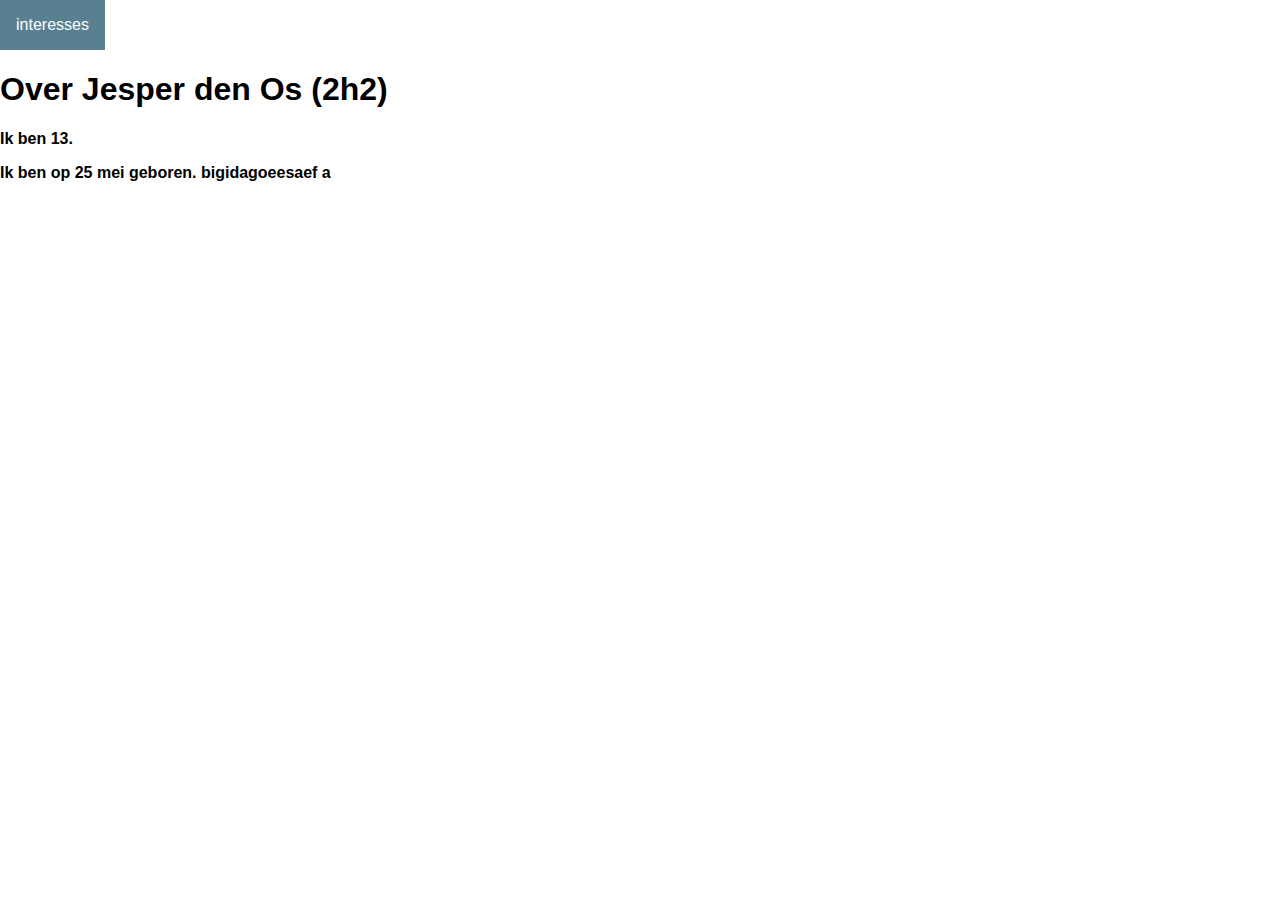
<file: index.html>
<!DOCTYPE html>
<html>
<head>
<meta name="viewport" content="width=device-width, initial-scale=1">
<style>
.dropbtn {
  background-color: #598091;
  color: white;
  padding: 16px;
  font-size: 16px;
  border: none;
  cursor: pointer;
}

.dropbtn:hover, .dropbtn:focus {
  background-color: #598091;
}

#myInput {
  box-sizing: border-box;
  background-image: url('searchicon.png');
  background-position: 14px 12px;
  background-repeat: no-repeat;
  font-size: 16px;
  padding: 14px 20px 12px 45px;
  border: none;
  border-bottom: 1px solid #ddd;
}

#myInput:focus {outline: 3px solid #ddd;}

.dropdown {
  position: relative;
  display: inline-block;
}

.dropdown-content {
  display: none;
  position: absolute;
  background-color: #598091;
  min-width: 230px;
  overflow: auto;
  border: 1px solid #ddd;
  z-index: 1;
}

.dropdown-content a {
  color: black;
  padding: 12px 16px;
  text-decoration: none;
  display: block;
}

.dropdown a:hover {background-color: #ddd;}

.show {display: block;}
</style>
</head>
<body style="background-color:white;">



<div class="dropdown">
  <button onclick="myFunction()" class="dropbtn">interesses
</button>
  <div id="myDropdown" class="dropdown-content">
    <input type="text" placeholder="Search.." id="myInput" onkeyup="filterFunction()">
    <a href="index.html">over mij</a>
    <a href="pagina2">film</a>
    <a href="hobby">hobby's</a>
    <a href="eten">lievelings eten</a>
    <a href="kleur">lievelings kleur</a>
  </div>
</div>

<script>
/* When the user clicks on the button,
toggle between hiding and showing the dropdown content */
function myFunction() {
  document.getElementById("myDropdown").classList.toggle("show");
}

function filterFunction() {
  var input, filter, ul, li, a, i;
  input = document.getElementById("myInput");
  filter = input.value.toUpperCase();
  div = document.getElementById("myDropdown");
  a = div.getElementsByTagName("a");
  for (i = 0; i < a.length; i++) {
    txtValue = a[i].textContent || a[i].innerText;
    if (txtValue.toUpperCase().indexOf(filter) > -1) {
      a[i].style.display = "";
    } else {
      a[i].style.display = "none";
    }
  }
}
</script>

</body>
</html>





<!DOCTYPE html>
<html>
<head>

</head>
<body>
<h1> Over Jesper den Os (2h2)
<h4>
<p>
<p>

</p>

Ik ben 13.
<p>
Ik ben op 25 mei geboren.

</body>
</html>
 <link rel="stylesheet" href="mystyle.css">

bigidagoeesaef a
</file>
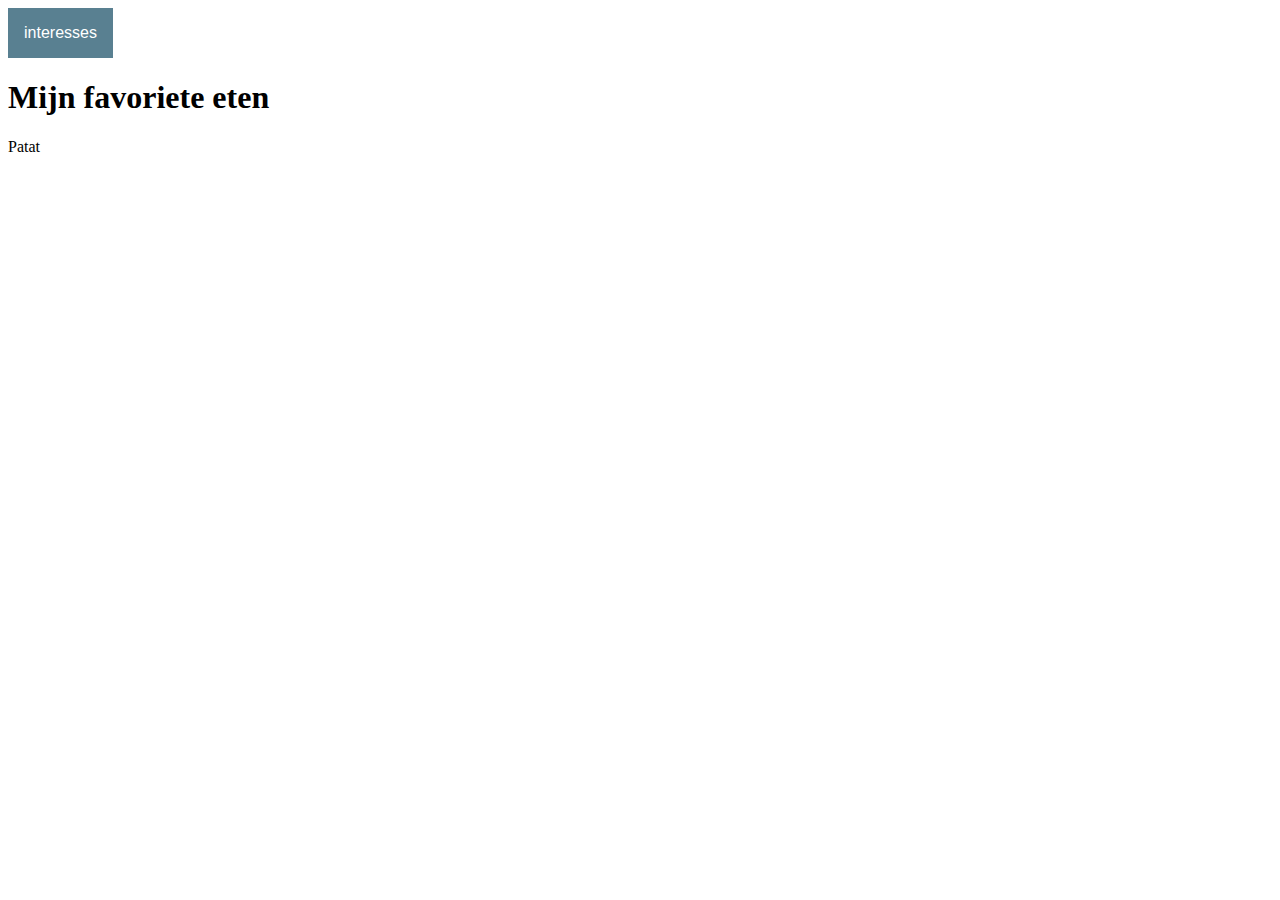
<file: eten.html>
<!DOCTYPE html>
<html>
<head>
<meta name="viewport" content="width=device-width, initial-scale=1">
<style>
.dropbtn {
  background-color: #598091;
  color: white;
  padding: 16px;
  font-size: 16px;
  border: none;
  cursor: pointer;
}

.dropbtn:hover, .dropbtn:focus {
  background-color: #598091;
}

#myInput {
  box-sizing: border-box;
  background-image: url('searchicon.png');
  background-position: 14px 12px;
  background-repeat: no-repeat;
  font-size: 16px;
  padding: 14px 20px 12px 45px;
  border: none;
  border-bottom: 1px solid #ddd;
}

#myInput:focus {outline: 3px solid #ddd;}

.dropdown {
  position: relative;
  display: inline-block;
}

.dropdown-content {
  display: none;
  position: absolute;
  background-color: #598091;
  min-width: 230px;
  overflow: auto;
  border: 1px solid #ddd;
  z-index: 1;
}

.dropdown-content a {
  color: black;
  padding: 12px 16px;
  text-decoration: none;
  display: block;
}

.dropdown a:hover {background-color: #ddd;}

.show {display: block;}
</style>
</head>
<body style="background-color:white;">



<div class="dropdown">
  <button onclick="myFunction()" class="dropbtn">interesses
</button>
  <div id="myDropdown" class="dropdown-content">
    <input type="text" placeholder="Search.." id="myInput" onkeyup="filterFunction()">
    <a href="index.html">over mij</a>
    <a href="pagina2">film</a>
    <a href="hobby">hobby's</a>
    <a href="eten">lievelings eten</a>
    <a href="kleur">lievelings kleur</a>
  </div>
</div>

<script>
/* When the user clicks on the button,
toggle between hiding and showing the dropdown content */
function myFunction() {
  document.getElementById("myDropdown").classList.toggle("show");
}

function filterFunction() {
  var input, filter, ul, li, a, i;
  input = document.getElementById("myInput");
  filter = input.value.toUpperCase();
  div = document.getElementById("myDropdown");
  a = div.getElementsByTagName("a");
  for (i = 0; i < a.length; i++) {
    txtValue = a[i].textContent || a[i].innerText;
    if (txtValue.toUpperCase().indexOf(filter) > -1) {
      a[i].style.display = "";
    } else {
      a[i].style.display = "none";
    }
  }
}
</script>

</body>
</html>





<h1>
Mijn favoriete eten
</h1>
<p>
  Patat
</p>
</file>
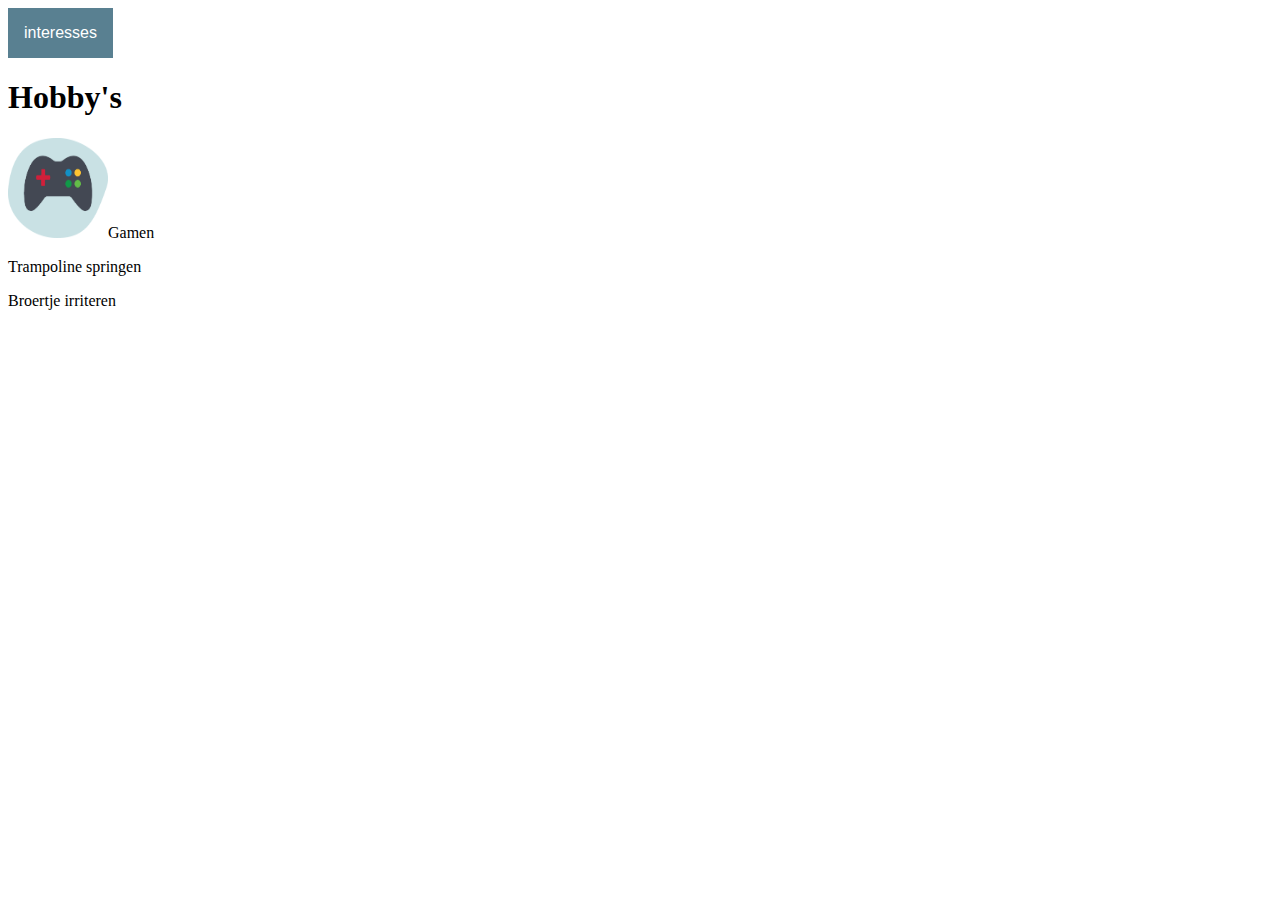
<file: hobby.html>
<!DOCTYPE html>
<html>
<head>
<meta name="viewport" content="width=device-width, initial-scale=1">
<style>
.dropbtn {
  background-color: #598091;
  color: white;
  padding: 16px;
  font-size: 16px;
  border: none;
  cursor: pointer;
}

.dropbtn:hover, .dropbtn:focus {
  background-color: #598091;
}

#myInput {
  box-sizing: border-box;
  background-image: url('searchicon.png');
  background-position: 14px 12px;
  background-repeat: no-repeat;
  font-size: 16px;
  padding: 14px 20px 12px 45px;
  border: none;
  border-bottom: 1px solid #ddd;
}

#myInput:focus {outline: 3px solid #ddd;}

.dropdown {
  position: relative;
  display: inline-block;
}

.dropdown-content {
  display: none;
  position: absolute;
  background-color: #598091;
  min-width: 230px;
  overflow: auto;
  border: 1px solid #ddd;
  z-index: 1;
}

.dropdown-content a {
  color: black;
  padding: 12px 16px;
  text-decoration: none;
  display: block;
}

.dropdown a:hover {background-color: #ddd;}

.show {display: block;}
</style>
</head>
<body style="background-color:white;">



<div class="dropdown">
  <button onclick="myFunction()" class="dropbtn">interesses
</button>
  <div id="myDropdown" class="dropdown-content">
    <input type="text" placeholder="Search.." id="myInput" onkeyup="filterFunction()">
    <a href="index.html">over mij</a>
    <a href="pagina2">film</a>
    <a href="hobby">hobby's</a>
    <a href="pagina2">gezin</a>
    <a href="eten">lievelings eten</a>
    <a href="kleur">lievelings kleur</a>
  </div>
</div>

<script>
/* When the user clicks on the button,
toggle between hiding and showing the dropdown content */
function myFunction() {
  document.getElementById("myDropdown").classList.toggle("show");
}

function filterFunction() {
  var input, filter, ul, li, a, i;
  input = document.getElementById("myInput");
  filter = input.value.toUpperCase();
  div = document.getElementById("myDropdown");
  a = div.getElementsByTagName("a");
  for (i = 0; i < a.length; i++) {
    txtValue = a[i].textContent || a[i].innerText;
    if (txtValue.toUpperCase().indexOf(filter) > -1) {
      a[i].style.display = "";
    } else {
      a[i].style.display = "none";
    }
  }
}
</script>

</body>
</html>


<h1>
  Hobby's
</h1>
<img src="image.png" alt="" width="100" height="100">Gamen
<p>
  Trampoline springen
</p>

<p>
  Broertje irriteren
</p>



</body>
</html>
</file>
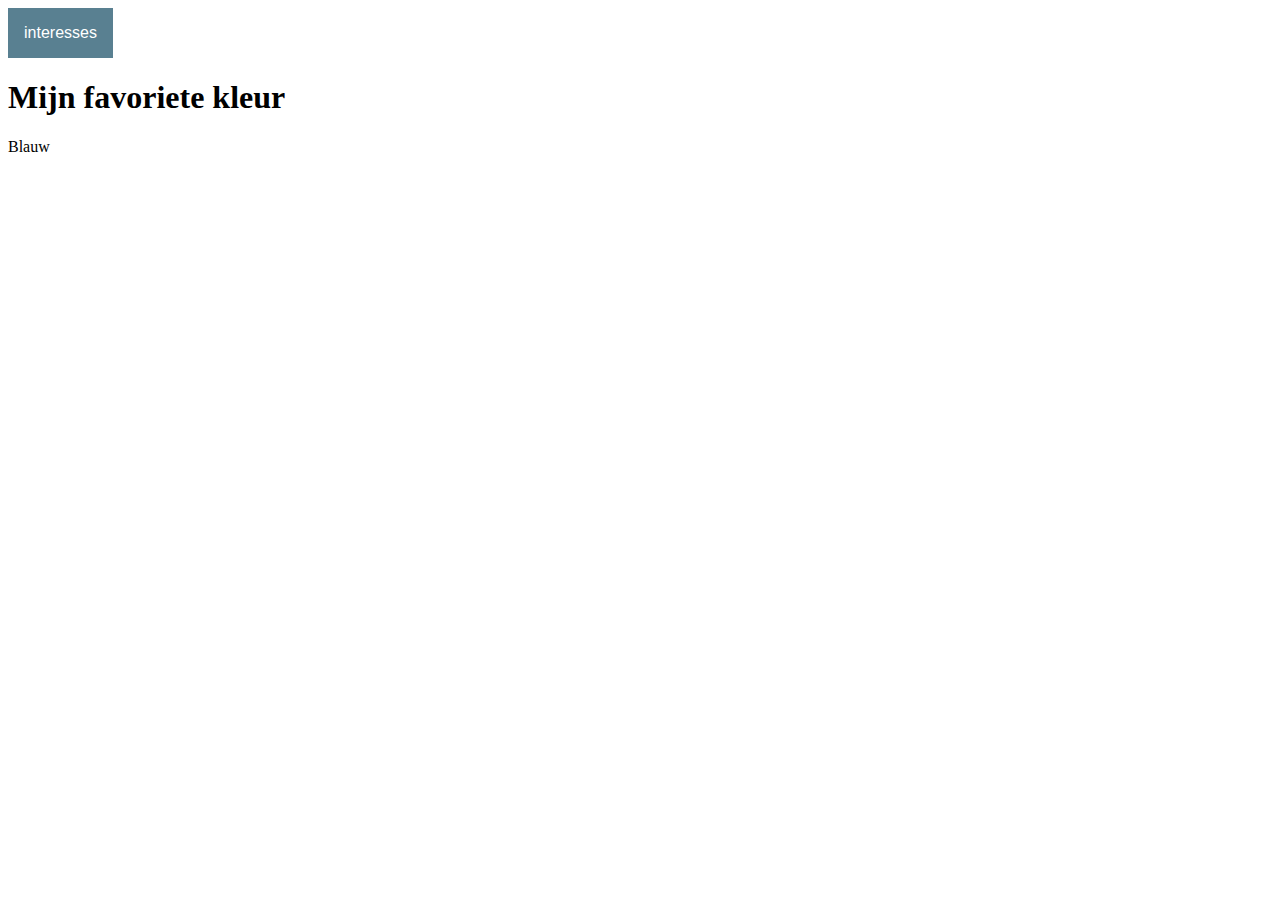
<file: kleur.html>
<!DOCTYPE html>
<html>
<head>
<meta name="viewport" content="width=device-width, initial-scale=1">
<style>
.dropbtn {
  background-color: #598091;
  color: white;
  padding: 16px;
  font-size: 16px;
  border: none;
  cursor: pointer;
}

.dropbtn:hover, .dropbtn:focus {
  background-color: #598091;
}

#myInput {
  box-sizing: border-box;
  background-image: url('searchicon.png');
  background-position: 14px 12px;
  background-repeat: no-repeat;
  font-size: 16px;
  padding: 14px 20px 12px 45px;
  border: none;
  border-bottom: 1px solid #ddd;
}

#myInput:focus {outline: 3px solid #ddd;}

.dropdown {
  position: relative;
  display: inline-block;
}

.dropdown-content {
  display: none;
  position: absolute;
  background-color: #598091;
  min-width: 230px;
  overflow: auto;
  border: 1px solid #ddd;
  z-index: 1;
}

.dropdown-content a {
  color: black;
  padding: 12px 16px;
  text-decoration: none;
  display: block;
}

.dropdown a:hover {background-color: #ddd;}

.show {display: block;}
</style>
</head>
<body style="background-color:white;">



<div class="dropdown">
  <button onclick="myFunction()" class="dropbtn">interesses
</button>
  <div id="myDropdown" class="dropdown-content">
    <input type="text" placeholder="Search.." id="myInput" onkeyup="filterFunction()">
    <a href="index.html">over mij</a>
    <a href="pagina2">film</a>
    <a href="hobby">hobby's</a>
    <a href="eten">lievelings eten</a>
    <a href="kleur">lievelings kleur</a>
  </div>
</div>

<script>
/* When the user clicks on the button,
toggle between hiding and showing the dropdown content */
function myFunction() {
  document.getElementById("myDropdown").classList.toggle("show");
}

function filterFunction() {
  var input, filter, ul, li, a, i;
  input = document.getElementById("myInput");
  filter = input.value.toUpperCase();
  div = document.getElementById("myDropdown");
  a = div.getElementsByTagName("a");
  for (i = 0; i < a.length; i++) {
    txtValue = a[i].textContent || a[i].innerText;
    if (txtValue.toUpperCase().indexOf(filter) > -1) {
      a[i].style.display = "";
    } else {
      a[i].style.display = "none";
    }
  }
}
</script>

</body>
</html>



<h1>
  Mijn favoriete kleur
</h1>
<p>
  Blauw
</p>
</file>
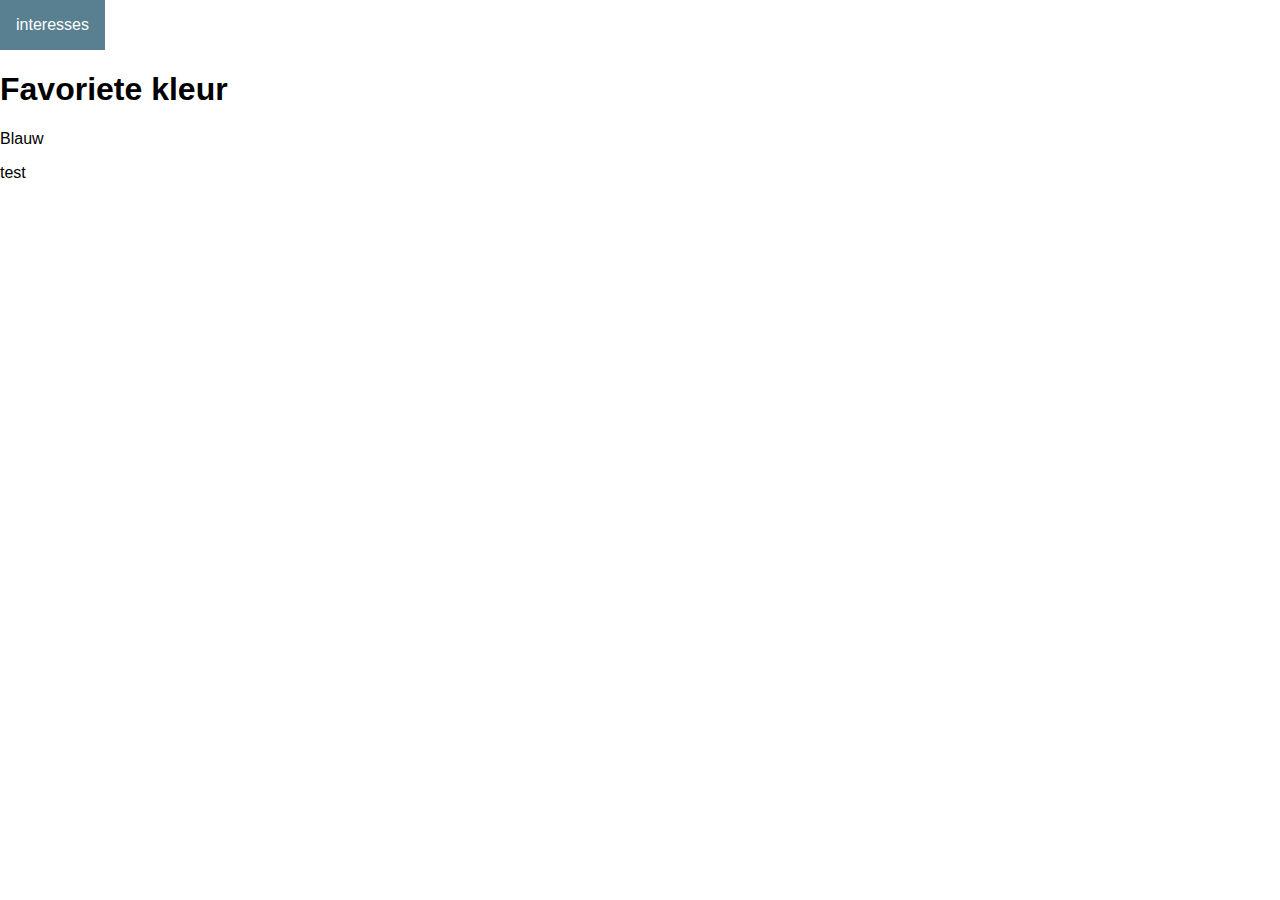
<file: pagina2.html>
<!DOCTYPE html>
<html>
<head>
<meta name="viewport" content="width=device-width, initial-scale=1">
<style>
.dropbtn {
  background-color: #598091;
  color: white;
  padding: 16px;
  font-size: 16px;
  border: none;
  cursor: pointer;
}

.dropbtn:hover, .dropbtn:focus {
  background-color: #598091;
}

#myInput {
  box-sizing: border-box;
  background-image: url('searchicon.png');
  background-position: 14px 12px;
  background-repeat: no-repeat;
  font-size: 16px;
  padding: 14px 20px 12px 45px;
  border: none;
  border-bottom: 1px solid #ddd;
}

#myInput:focus {outline: 3px solid #ddd;}

.dropdown {
  position: relative;
  display: inline-block;
}

.dropdown-content {
  display: none;
  position: absolute;
  background-color: #598091;
  min-width: 230px;
  overflow: auto;
  border: 1px solid #ddd;
  z-index: 1;
}

.dropdown-content a {
  color: black;
  padding: 12px 16px;
  text-decoration: none;
  display: block;
}

.dropdown a:hover {background-color: #ddd;}

.show {display: block;}
</style>
</head>
<body style="background-color:white;">



<div class="dropdown">
  <button onclick="myFunction()" class="dropbtn">interesses
</button>
  <div id="myDropdown" class="dropdown-content">
    <input type="text" placeholder="Search.." id="myInput" onkeyup="filterFunction()">
    <a href="index.html">over mij</a>
    <a href="pagina2">film</a>
    <a href="hobby">hobby's</a>
    <a href="eten">lievelings eten</a>
    <a href="kleur">lievelings kleur</a>
  </div>
</div>

<script>
/* When the user clicks on the button,
toggle between hiding and showing the dropdown content */
function myFunction() {
  document.getElementById("myDropdown").classList.toggle("show");
}

function filterFunction() {
  var input, filter, ul, li, a, i;
  input = document.getElementById("myInput");
  filter = input.value.toUpperCase();
  div = document.getElementById("myDropdown");
  a = div.getElementsByTagName("a");
  for (i = 0; i < a.length; i++) {
    txtValue = a[i].textContent || a[i].innerText;
    if (txtValue.toUpperCase().indexOf(filter) > -1) {
      a[i].style.display = "";
    } else {
      a[i].style.display = "none";
    }
  }
}
</script>

</body>
</html>





<!DOCTYPE html>
<html>
<head>

</head>
<body>
<h1>
Favoriete kleur
</h1>

  <p>
    Blauw
  </p>
</body>
</html>






test
<link rel="stylesheet" href="mystyle.css">
</file>
<file: mystyle.css>
/* Algemene stijlen */
body {
  font-family: Arial, sans-serif;
  margin: 0;
  padding: 0;
}

.container {
  max-width: 1200px;
  margin: 0 auto;
  padding: 1rem;
}

/* Navigatie menu stijlen */
nav {
  background-color: #34495e;
}

.nav-menu {
  display: flex;
  list-style-type: none;
  margin: 0;
  padding: 0;
}

.nav-menu li {
  position: relative;
}

.nav-menu a {
  display: block;
  padding: 0.5rem 1rem;
  text-decoration: none;
  color: #fff;
}

.menu-logo {
  height: 40px;
  margin-left: 1rem;
  margin-top: 0.5rem;
  margin-bottom: 0.5rem;
}


/* Submenu stijlen */
.submenu {
  opacity: 0;
  visibility: hidden;
  position: absolute;
  left: 0;
  top: 100%;
  background-color: #f1c40f;
  list-style-type: none;
  margin: 0;
  padding: 0.5rem;
  box-shadow: 0 2px 4px rgba(0, 0, 0, 0.1);
  min-width: 150px;
  transition: opacity 0.3s, visibility 0.3s;
}

.submenu a {
  padding: 0.25rem 0.5rem;
}

.submenu-open {
  opacity: 1;
  visibility: visible;
}

.nav-menu a:hover,
.nav-menu li:hover > a {
  background-color: #2c3e50;
}

/* Sectie stijlen */
.section-light {
  background-color: #ecf0f1;
  padding: 2rem 0;
}

.section-dark {
  background-color: #34495e;
  color: #fff;
  padding: 2rem 0;
}

/* Persoonlijke introductie stijlen */
.intro-content {
  display: flex;
  align-items: center;
}

.profile-picture {
  width: 100px;
  height: 100px;
  border-radius: 50%;
  object-fit: cover;
  margin-right: 1rem;
}

.skills-list {
  list-style-type: none;
  padding: 0;
}

.skill-name {
  display: inline-block;
  width: 150px;
}

.rating {
  display: inline-block;
  font-size: 1.5rem;
}

.rating::before {
  content: "★★★★★";
  color: #ccc;
}

.rating[data-rating="5"]::before {
  color: #f1c40f;
}

.rating[data-rating="4"]::before {
  color: #f1c40f;
  clip-path: inset(0 20% 0 0);
}

.rating[data-rating="3"]::before {
  color: #f1c40f;
  clip-path: inset(0 40% 0 0);
}

.rating[data-rating="2"]::before {
  color: #f1c40f;
  clip-path: inset(0 60% 0 0);
}

.rating[data-rating="1"]::before {
  color: #f1c40f;
  clip-path: inset(0 80% 0 0);
}

.website-logo {
  width: 100px;
  height: 100px;
  object-fit: cover;
  margin-bottom: 1rem;
}

.exercise-list {
  list-style-type: none;
  padding: 0;
}

.exercise-list li {
  margin-bottom: 2rem;
}

.exercise-list h3 {
  margin: 0 0 0.5rem;
}

.exercise-list a {
  text-decoration: none;
  color: #007bff;
}

.exercise-list a:hover {
  text-decoration: underline;
}
.embedded-video {
  margin-top: 1rem;
}
</file>
